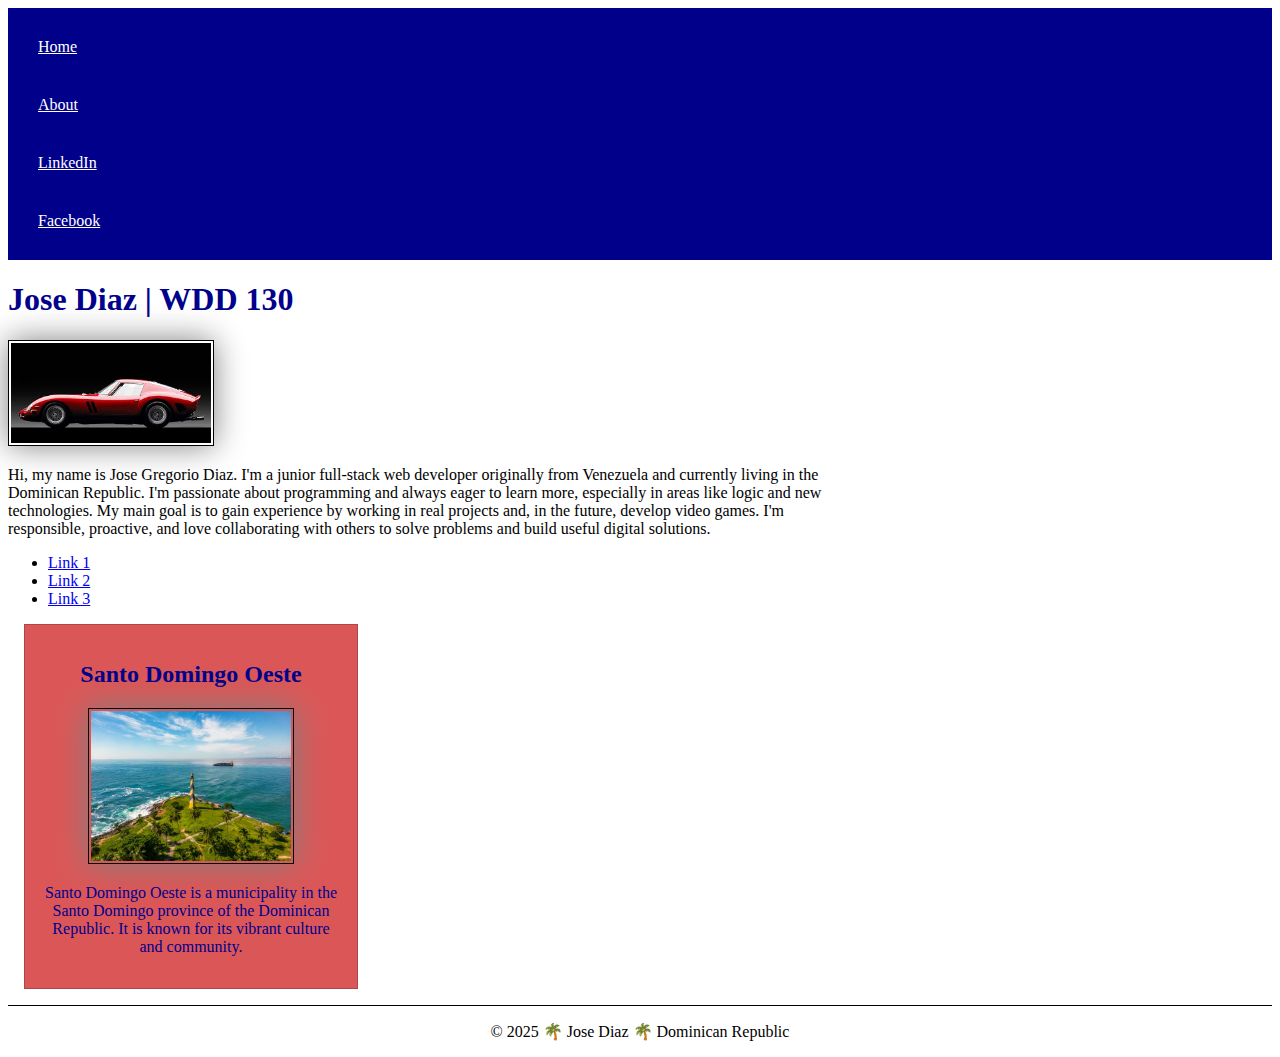
<file: index.html>
<!DOCTYPE html>
<html lang="en">
<head>
    <meta charset="UTF-8">
   
    <meta name="viewport" content="width=device-width, initial-scale=1.0">
    <title>Jose Diaz | WDD 130</title>
    <meta name="description" content="Jose Diaz, WDD 130, showcasing profile and interests in web development and programming.">
    <meta name="author" content="Jose Diaz">
    <link rel="icon" type="image/x-icon" href="favicon.ico">
   <link rel="stylesheet" href="styles/styles.css">
</head>
<body>
    <!--THIS IS A HEADER SECTION -->
    <header>
        <nav>
            <a href="#">Home</a>
            <a href="about.html">About</a>
            <a href="https://linkedin.com">LinkedIn</a>
            <a href="https://facebook.com">Facebook</a>
        </nav>
    </header>
    <main>
        <h1>Jose Diaz | WDD 130</h1>
        <img src="images/profile.jpeg" alt="Car" >
        <p>
            Hi, my name is Jose Gregorio Diaz. I'm a junior full-stack web developer originally from Venezuela and currently living in the Dominican Republic. I'm passionate about programming and always eager to learn more, especially in areas like logic and new technologies. My main goal is to gain experience by working in real projects and, in the future, develop video games. I'm responsible, proactive, and love collaborating with others to solve problems and build useful digital solutions.
        </p>
        <ul>
            <li class="box"><a href="https://www.churchofjesuschrist.org/temples/details/philadelphia-pennsylvania-temple" target="_blank">Link 1</a></li>
            <li class="box"><a href="https://www.churchofjesuschrist.org/temples/details/paris-france-temple" target="_blank">Link 2</a></li>
            <li class="box"><a href="https://www.churchofjesuschrist.org/temples/details/lima-peru-los-olivos-temple" target="_blank">Link 3</a></li>
        </ul>
        
    </main>
    <aside class="box">
        <h2>Santo Domingo Oeste</h2>
        <img src="images/santo_domingo.jpg" alt="santo_domingo">
        <p>Santo Domingo Oeste is a municipality in the Santo Domingo province of the Dominican Republic. It is known for its vibrant culture and community.</p>
    </aside>
    <footer>
        <p>© 2025 🌴 Jose Diaz 🌴 Dominican Republic</p>
    </footer>
</body>
</html>
</file>
<file: styles/styles.css>
nav {
    background-color: darkblue;
    padding: 10px;
}

nav a {
    color: white;
    display: block;
    padding: 20px;
}

h1 {
    color: darkblue;
 
}

img {
    width: 150px;
    height: auto;
    border: 1px solid black;
    padding: 2px;
    box-shadow: 0 0 30px gray;
}

p {
    padding: 0;
}

main {
   
    max-width: 840px;   
}
main img {
    width: 200px;
    height: auto;

}

aside {
    width: 300px;
    margin: 1rem;
    border: 1px  solid rgb(0 0 0 / 0.2);
    padding: 1rem;
    background-color: #db5757;
    color: darkblue;
    text-align: center;
    
}

aside img {
    width: 200px;
    height: auto;
}

footer {
    margin-top: 15px;
    border-top: 1px solid #000;
    text-align: center;

}
</file>
